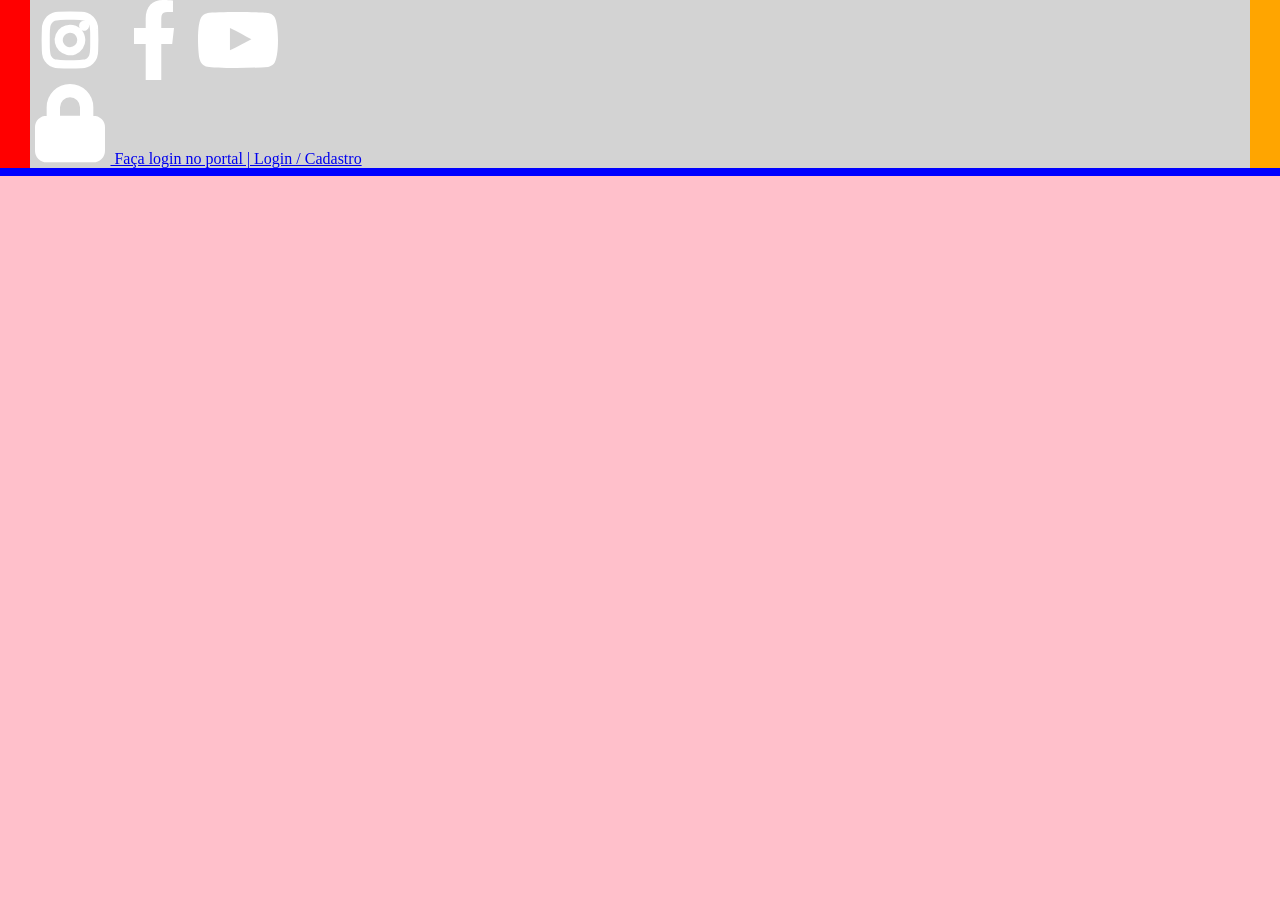
<file: index2.html>
<!DOCTYPE html>
<html lang="pt-br">

<head>
  <meta charset="UTF-8">
  <meta name="viewport" content="width=device-width, initial-scale=1.0">
  <link rel="stylesheet" href="style2.css">
  <title>Central de Serviços</title>
</head>

<body>
  <div class="vazio1"></div>
  <header>
    <div class="header-box">
      <div class="header-box-1">
        <a href="#"><img src="./img/instagram-svgrepo-com (1).svg" alt="Instagram"></a>
        <a href="#"><img src="./img/facebook-176-svgrepo-com (1).svg" alt="Facebook"></a>
        <a href="#"><img src="./img/youtube-168-svgrepo-com.svg" alt="Youtube"></a>
      </div>

      <div class="login-cadastro">
        <a href="#">
          <img src="./img/lock-svgrepo-com.svg" alt="">
          Faça login no portal | Login / Cadastro
        </a>
      </div>
    </div>
  </header>
  <div class="vazio2"></div>
<!-- 
  <nav class="menu">
    <div class="logo">
      <img src="./img/prefeitura-de jandira-logo.png" alt="Logo da Prefeitura">
    </div>

    <div class="img-nav">
      <a href="#"><img src="./img/virus-covid-19-svgrepo-com.svg" alt="Covid-19"><span>COVID 19</span></a>
      <a href="#"><img src="./img/siren-svgrepo-com.svg" alt="Ouvidoria"><span>Ouvidoria</span></a>
      <a href="#"><img src="./img/estagios.svg" alt="Estágios"><span>Estágios</span></a>
      <a href="#"><img src="./img/secretarias.svg" alt="Secretarias"><span>Secretarias</span></a>
      <a href="#"><img src="./img/transparencia.svg" alt="Transparência"><span>Transparência</span></a>
      <a href="#"><img src="./img/editoriais.svg" alt="Editoriais"><span>Editoriais</span></a>
      <a href="#"><img src="./img/documentos.svg" alt="Documentos"><span>Documentos</span></a>
    </div>
  </nav>

  <div class="container">
    <input type="text" placeholder="Pesquisar">
    <button><img src="./img/lupa-icon.svg" alt="Pesquisar"></button>
  </div>

  <section>
    <h2>Em destaque</h2>
    <div class="cards">
      <div class="card">
        <img src="./img/icon-pet.svg" alt="Castração Pet">
        <p>Castração Pet</p>
      </div>
      <div class="card">
        <img src="./img/tree-svgrepo-com.svg" alt="Poda de Árvores">
        <p>Poda de Árvores</p>
      </div>
      <div class="card">
        <img src="./img/wifi-svgrepo-com.svg" alt="Monitoramento Redes">
        <p>Monitoramento Redes</p>
      </div>
      <div class="card">
        <img src="./img/alunos.svg" alt="Cadastro Alunos">
        <p>Cadastro Alunos</p>
      </div>
    </div>
  </section>

  <section>
    <h2>Serviços</h2>
    <div class="cards">
      <div class="card"><img src="./img/pet-svgrepo-com.svg">
        <p>Castração Pet</p>
      </div>
      <div class="card"><img src="./img/pet-svgrepo-com.svg">
        <p>Castração Pet</p>
      </div>
      <div class="card"><img src="./img/pet-svgrepo-com.svg">
        <p>Castração Pet</p>
      </div>
      <div class="card"><img src="./img/pet-svgrepo-com.svg">
        <p>Castração Pet</p>
      </div>
      <div class="card"><img src="./img/pet-svgrepo-com.svg">
        <p>Castração Pet</p>
      </div>
      <div class="card"><img src="./img/pet-svgrepo-com.svg">
        <p>Castração Pet</p>
      </div>
      <div class="card"><img src="./img/pet-svgrepo-com.svg">
        <p>Castração Pet</p>
      </div>
      <div class="card"><img src="./img/pet-svgrepo-com.svg">
        <p>Castração Pet</p>
      </div>
    </div>
  </section>


  <footer class="footer">
  <div class="footer-top">
    <img src="./img/prefeitura-de jandira-logo.png" alt="Prefeitura de Jandira" class="footer-logo">
    <div class="footer-social">
      <a href="#"><img src="./img/instagram-svgrepo-com (1).svg" alt="Instagram"></a>
      <a href="#"><img src="./img/facebook-176-svgrepo-com (1).svg" alt="Facebook"></a>
      <a href="#"><img src="./img/youtube-168-svgrepo-com.svg" alt="YouTube"></a>
    </div>
  </div>

  <hr>

  <div class="footer-content">
    <div class="footer-column">
      <h3>Prefeitura de Jandira</h3>
      <p>Rua Elton Silva, 1000 Centro - Jandira - SP</p>
      <p>Seg à Sex, 08h às 17h</p>
      <p>(11) 4619-8200</p>
    </div>

    <div class="footer-column">
      <h3>Governo</h3>
      <ul>
        <li><a href="#">Nossos Prefeitos</a></li>
        <li><a href="#">Nossos Secretários</a></li>
      </ul>
    </div>

    <div class="footer-column">
      <h3>Serviços</h3>
      <ul>
        <li><a href="#">Cidadão</a></li>
        <li><a href="#">Empresas</a></li>
        <li><a href="#">Servidores</a></li>
      </ul>
    </div>

    <div class="footer-column">
      <h3>Consultas</h3>
      <ul>
        <li><a href="#">Portal da Transparência</a></li>
        <li><a href="#">Concurso Público</a></li>
        <li><a href="#">Decretos Municipais</a></li>
        <li><a href="#">Leis Municipais</a></li>
        <li><a href="#">Conheça Jandira</a></li>
        <li><a href="#">Telefones Úteis</a></li>
        <li><a href="#">Perguntas Frequentes</a></li>
      </ul>
    </div>
  </div>

  <div class="footer-bottom">
    <p>© 2025 Prefeitura de Jandira — Mantido pela Secretaria de Tecnologia.</p>
  </div>
</footer> -->
</body>

</html>
</file>
<file: style2.css>
* {
  margin: 0;
  padding: 0;
  box-sizing: border-box;
}

body {
  display: grid;
  grid-template-areas:
    "vazio1 header vazio2"
    ". main ."
    ". footer ."
  ;
  grid-template-columns: 0.5fr 20fr 0.5fr;
  background-color: pink;
}

header {
  grid-area: header;
  background: lightgray;
  border-bottom: 0.5rem solid blue;
}

.vazio1 {
  grid-area: vazio1;
  background-color: red;
   border-bottom: 0.5rem solid blue;
}

.vazio2 {
  grid-area: vazio2;
  background-color: orange;
   border-bottom: 0.5rem solid blue;
}


















header img {
  height: 80px;
  width: auto;
}
</file>
